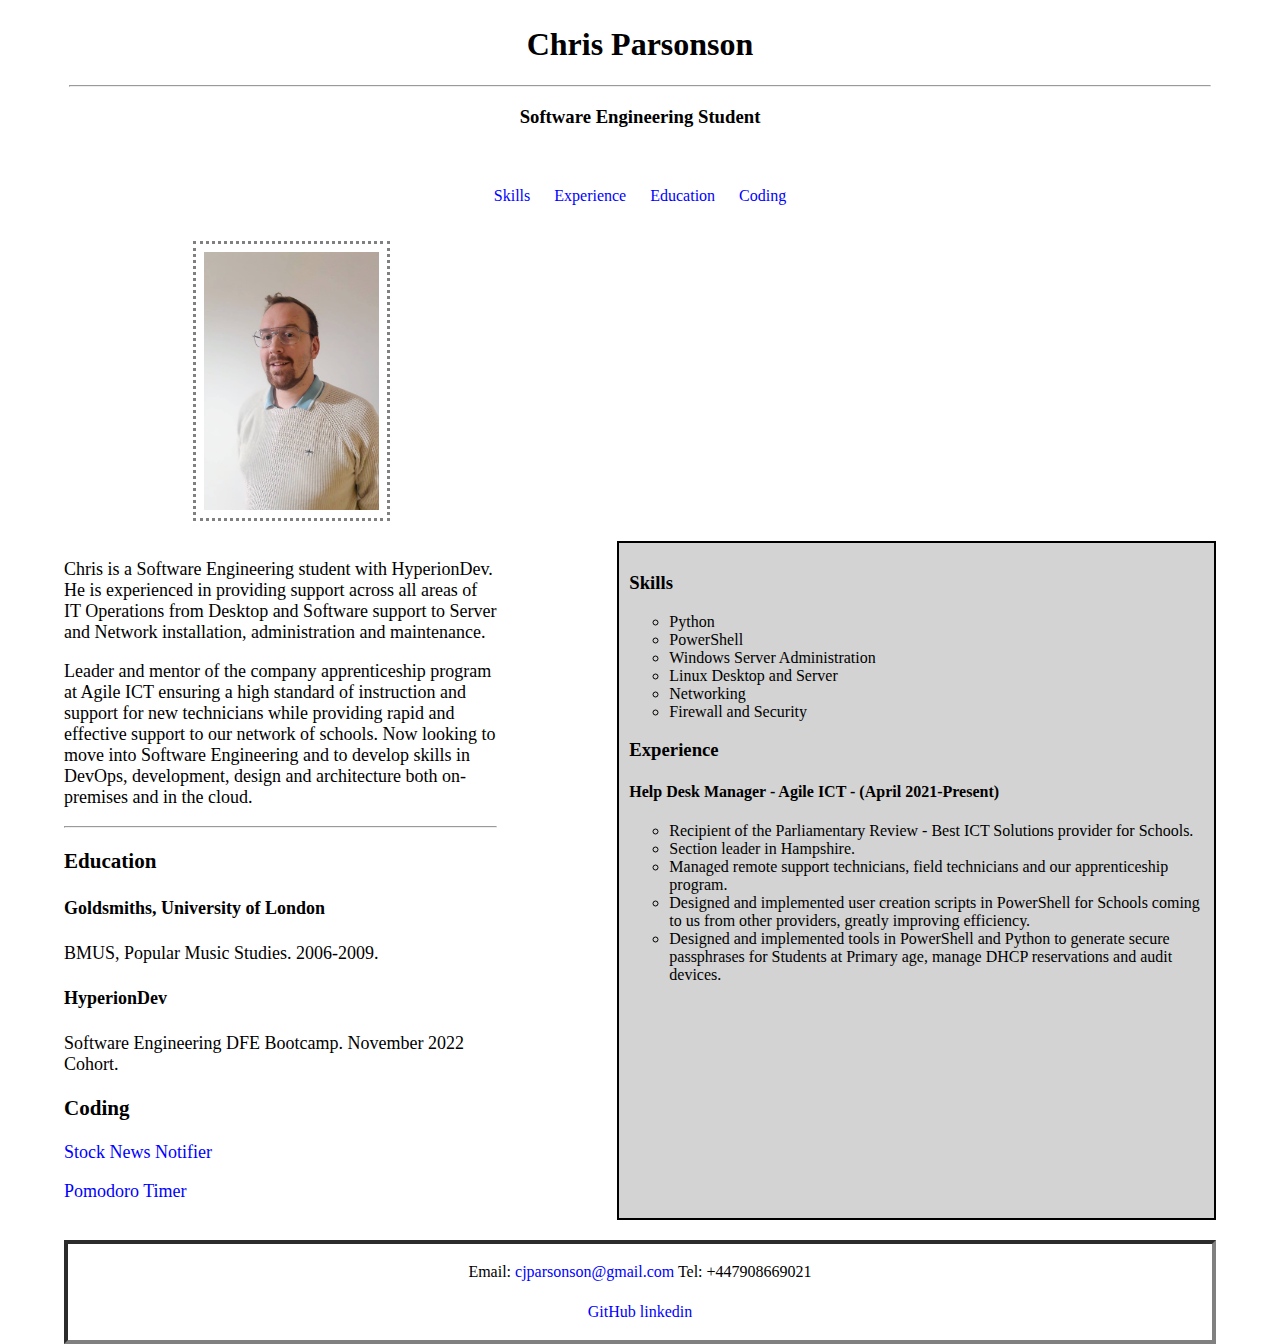
<file: PortfolioSite/index.html>
<!DOCTYPE html>
<html lang="en-US">


<head>
    <meta charset="utf-8" />
    <meta name="description"
    content="Portfolio page for Software Engineering Student Chris Parsonson" />
    <title> Chris Parsonson - Portfolio</title>
    <link rel="stylesheet" href="styles.css" />
</head>

<body>
    <main>
        <div id="container">
            <header>
                <h1>Chris Parsonson</h1>
                <hr>
                <h3>Software Engineering Student</h3>
            </header>

            <div id="navigation">
                <p>
                    <a href="#skills">Skills </a>
                    <a href="#experience">Experience </a>
                    <a href="#education">Education </a>
                    <a href="#coding">Coding </a>
                </p>
            </div>
            

            <br />
                <img src="./IMG01.jpg" alt="Picture of Chris"  />
            <br />

            <article>
                <p>
                    Chris is a Software Engineering student with HyperionDev.
                    He is experienced in providing support across all areas of IT Operations from Desktop and Software support to Server 
                    and Network installation, administration and maintenance.
                </p>
                <p>
                    Leader and mentor of the company apprenticeship 
                    program at Agile ICT ensuring a high standard of instruction and support for new technicians while providing rapid and 
                    effective support to our network of schools. Now looking to move into Software Engineering and to develop skills 
                    in DevOps, development, design and architecture both on-premises and in the cloud.
                </p>
                
                <hr />

                <h3 id="education">Education</h3>

                <p>
                    <h4>Goldsmiths, University of London</h4>
                </p>
                <p>
                    BMUS, Popular Music Studies. 2006-2009.
                </p>

                <p>
                    <h4>HyperionDev</h4>
                </p>
                <p>
                    Software Engineering DFE Bootcamp. November 2022 Cohort.
                </p>

                <h3 id="coding">Coding</h3>

                <p>
                    <a href="https://github.com/cjparsonson/python-portfolio/tree/main/stock-news" target="_blank">Stock News Notifier</a>
                </p>
                <p>
                    <a href="https://github.com/cjparsonson/pomodoro-start" target="_blank">Pomodoro Timer</a>
                </p>
            </article>
            
            <aside>
                <h3 id="skills">Skills</h3>

                <ul>
                    <li>Python</li>
                    <li>PowerShell</li>
                    <li>Windows Server Administration</li>
                    <li>Linux Desktop and Server</li>
                    <li>Networking</li>
                    <li>Firewall and Security</li>
                </ul>

                <h3 id="experience">Experience</h3>

                <p>
                    <h4>Help Desk Manager - Agile ICT - (April 2021-Present)</h4> 
                </p> 
                
                <ul>
                    <li>Recipient of the Parliamentary Review - Best ICT Solutions provider for Schools.</li>
                    <li>Section leader in Hampshire.</li>
                    <li>Managed remote support technicians, field technicians and our apprenticeship program.</li>
                    <li>Designed and implemented user creation scripts in PowerShell for Schools coming to us from other 
                        providers, greatly improving efficiency.</li>
                    <li>Designed and implemented tools in PowerShell and Python to generate secure passphrases for 
                        Students at Primary age, manage DHCP reservations and audit devices.</li>
                </ul>

                
            </aside>

            <footer>
                <p>Email:<a href="mailto:cjparsonson@gmail.com"> cjparsonson@gmail.com</a> Tel: +447908669021</p> 
                <p>
                    <a href="https://github.com/cjparsonson" target="_blank">GitHub</a>
                    <a href="https://www.linkedin.com/in/christopher-parsonson-68478117/" target="_blank">linkedin</a> 
                </p>
            </footer>
        </div>
    </main>
</body>

</html>
</file>
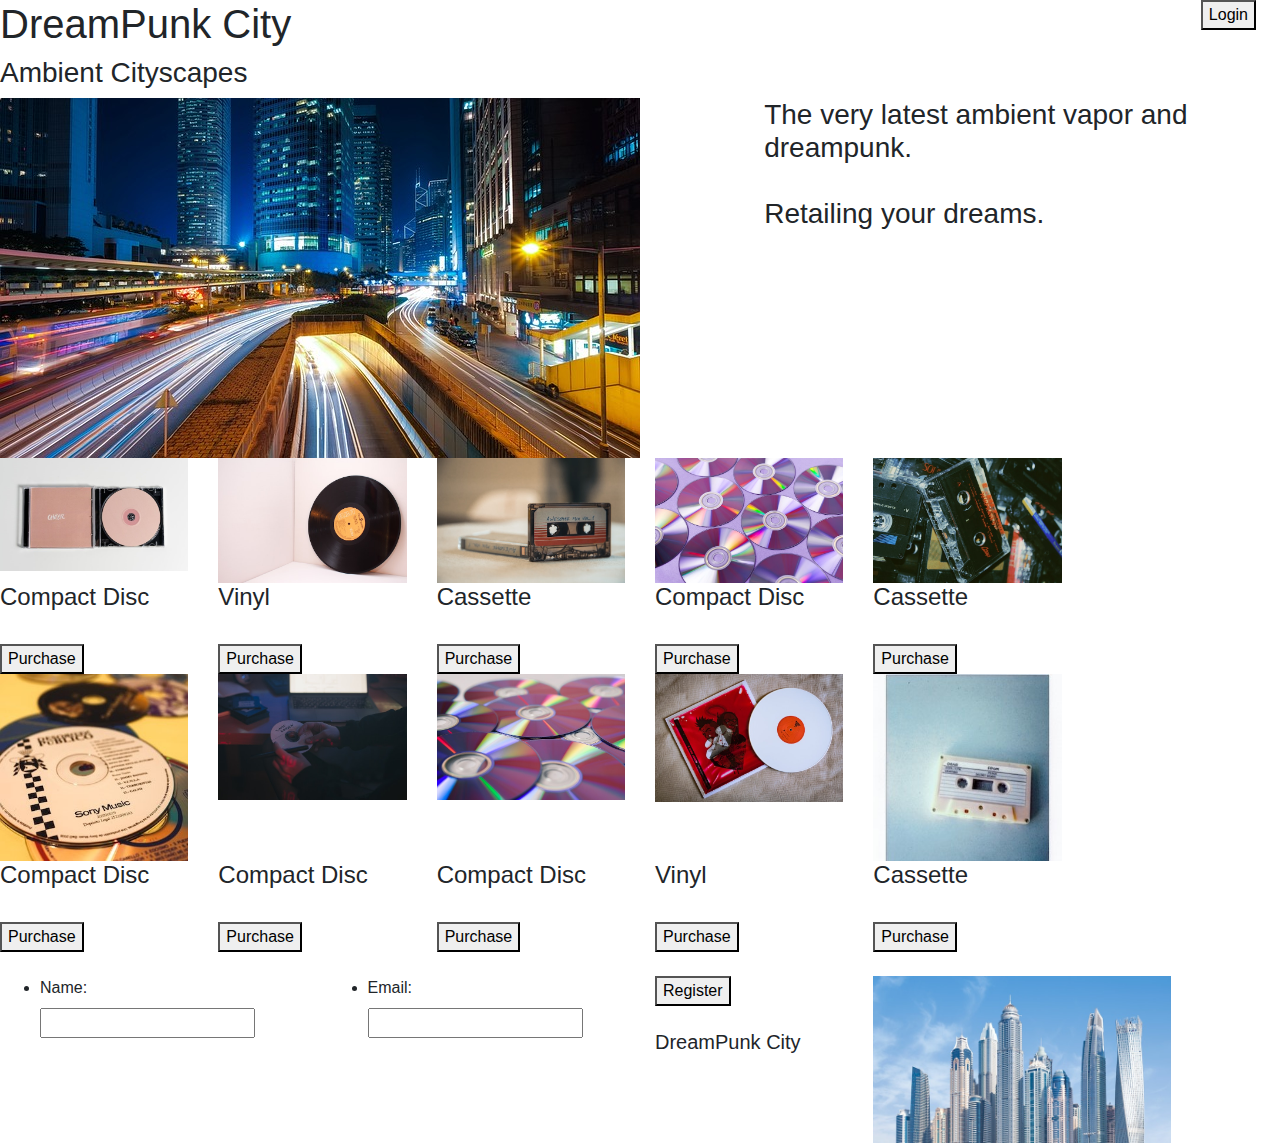
<file: T42/index.html>
<!DOCTYPE html>
<html lang="en">

    <head>
        <meta charset="utf-8" />
        <meta name="viewport" content="width=device-width, initial-scale=1, shrink-to-fit=no">
        <link
        rel="stylesheet"
        href="https://cdn.jsdelivr.net/npm/bootstrap@4.3.1/dist/css/bootstrap.min.css"
        integrity="sha384-ggOyR0iXCbMQv3Xipma34MD+dH/1fQ784/j6cY/iJTQUOhcWr7x9JvoRxT2MZw1T"
        crossorigin="anonymous">
        <link rel="stylesheet" href="style.css">
        
    </head>

    <body>

        <header>
            <div class="row">
                <div class="col-md-11 background">
                    <h1>DreamPunk City</h1>
                    <h3>Ambient Cityscapes</h3>
                </div>

                <div class="col-md-1">                    
                    <button>Login</button>
                </div>
            </div>
        </header>

        <article>
            <div class="row">
                <div class="col-md-7">
                    <img src="cityHK.jpg" class="img-fluid" alt="" />
                </div>

                <div class="col-md-5">
                    <h3>The very latest ambient vapor and dreampunk.</h3>
                    <br />
                    <h3>Retailing your dreams.</h3>
                </div>
            </div>

            <div class="row">
                <div class="col-md-2 image">
                    <div class="color">
                        <img src="pexels-cottonbro-studio-5701207v2.jpg" class="img-fluid" alt=""  />
                    </div>
                </div>
                
                <div class="col-md-2 image">
                    <div class="color">
                    <img src="pexels-dids-1300578.jpg" class="img-fluid" alt="" />
                    </div>
                </div>

                <div class="col-md-2 image">
                    <div class="color">
                    <img src="pexels-e-m-6293133.jpg" class="img-fluid" alt="" />
                    </div>
                </div>

                <div class="col-md-2 image">
                    <div class="color">
                    <img src="pexels-mati-mango-4734715.jpg" class="img-fluid" alt="" />
                    </div>
                </div>

                <div class="col-md-2 image">
                    <div class="color">
                    <img src="pexels-nft-car-girl-3642351.jpg" class="img-fluid" alt="" />
                    </div>
                </div>
            </div>

            <div class="row">
                <div class="col-md-2 button">
                    <h4>Compact Disc</h4>
                    <br>
                    <button>Purchase</button>                  
                </div>

                <div class="col-md-2 button">
                    <h4>Vinyl</h4>
                    <br>
                    <button>Purchase</button>
                </div>

                <div class="col-md-2 button">
                    <h4>Cassette</h4>
                    <br>
                    <button>Purchase</button>
                </div>

                <div class="col-md-2 button">
                    <h4>Compact Disc</h4>
                    <br>
                    <button>Purchase</button>
                </div>

                <div class="col-md-2 button">
                    <h4>Cassette</h4>
                    <br>
                    <button>Purchase</button>
                </div>
            </div>

            <div class="row">
                <div class="col-md-2 image">
                    <div class="color">
                    <img src="pexels-arturo-añez-14467204.jpg" class="img-fluid" alt=""  />
                    </div>
                </div>
                
                <div class="col-md-2 image">
                    <div class="color">
                    <img src="pexels-cottonbro-studio-5473402.jpg" class="img-fluid" alt="" />
                    </div>
                </div>

                <div class="col-md-2 image">
                    <div class="color">
                    <img src="pexels-mati-mango-4734714.jpg" class="img-fluid" alt="" />
                    </div>
                </div>

                <div class="col-md-2 image">
                    <div class="color">
                    <img src="pexels-sunbeam-photography-5568568.jpg" class="img-fluid" alt="" />
                    </div>
                </div>

                <div class="col-md-2 image">
                    <div class="color">
                    <img src="pexels-rikka-ameboshi-4020288.jpg" class="img-fluid" alt="" />
                    </div>
                </div>
            </div>

            <div class="row">
                <div class="col-md-2 button">
                    <h4>Compact Disc</h4>
                    <br>
                    <button>Purchase</button>
                </div>

                <div class="col-md-2 button">
                    <h4>Compact Disc</h4>
                    <br>
                    <button>Purchase</button>
                </div>

                <div class="col-md-2 button">
                    <h4>Compact Disc</h4>
                    <br>
                    <button>Purchase</button>
                </div>

                <div class="col-md-2 button">
                    <h4>Vinyl</h4>
                    <br>
                    <button>Purchase</button>
                </div>

                <div class="col-md-2 button">
                    <h4>Cassette</h4>
                    <br>
                    <button>Purchase</button>
                </div>
            </div>
        </article>

        <footer>
            <div class="row">
                <br />
            </div>

            <div class="row">
                <div class="col-md-3 form">
                    <ul>
                        <li>
                            <label for="name">Name:</label>
                            <input type="text" id="name" name="user_name" />
                        </li>
                    </ul>  
                </div>

                <div class="col-md-3 form">
                    <ul>
                        <li>
                            <label for="email">Email:</label>
                            <input type="text" id="email" name="user_email" />
                        </li>
                    </ul>  
                </div>

                <div class="col-md-2 button">
                    <button>Register</button>
                    <br>
                    <br>
                    <h5>DreamPunk City</h5>
                </div>

                <div class="col-md-3 image">
                    <img src="pexels-aleksandar-pasaric-618079.jpg" class="img-fluid" alt="" />
                </div>
            </div>
        </footer>
        
        
    </body>

</html>
</file>
<file: PortfolioSite/styles.css>
body {
    width: 90%;
    margin: auto;
}

#container {
    display: grid;
    gap: 20px;
}

header {
    grid-column: 1/13;
    grid-row: 1;
    text-align: center;
    padding: 5px;
}

#navigation {
    grid-column: 1/13;
    grid-row: 2;
    word-spacing: 20px;
    text-align: center;
    padding: 0px 10px;   
    
}

img {
    grid-column: 2;
    grid-row: 3;
    border: 3px dotted grey;
    padding: 8px;
    max-width: 100%;
    max-height: 100%;
   
}

article {
    grid-column: 1/4;
    grid-row: 4;
    font-size: large;
    text-align: left;
}

aside {
    grid-column: 9/13;
    grid-row: 4;
    background-color: lightgrey;
    border: 2px solid black;
    padding: 10px;
}

footer {
    grid-column: 1/13;
    grid-row: 5;
    border: 4px inset grey;
    text-align: center;
}

footer p {
    font-size: medium;
    padding:  3px;
}

li {
    list-style-type: circle;
}

a:link {
    color: blue;
    text-decoration: none;
}

a:visited {
    color: aquamarine;
}

a:hover {
    color: blueviolet;
    text-decoration: none;
}
</file>
<file: T42/style.css>
.color img:hover {
    filter: grayscale(100%)
}
</file>
